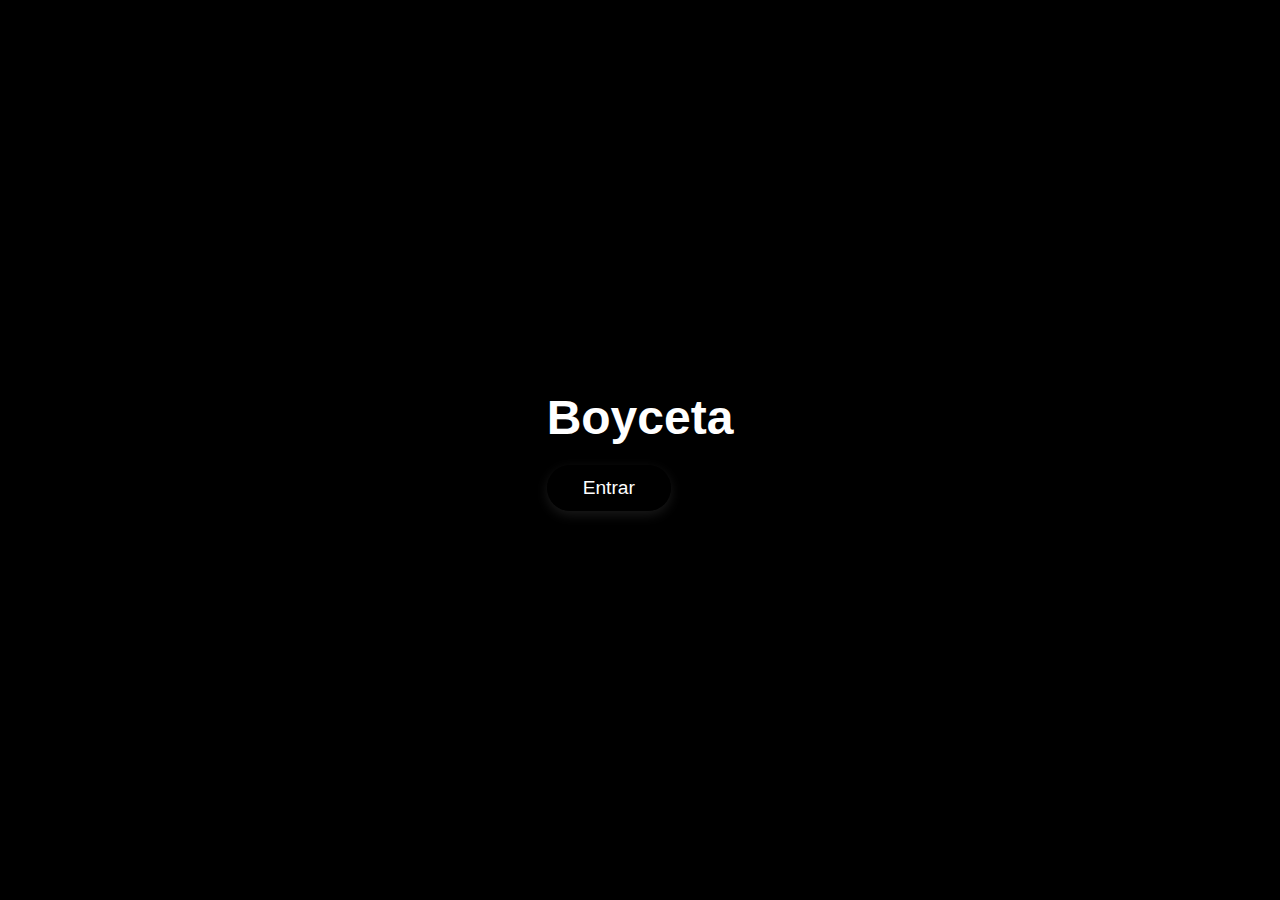
<file: index.html>
<!DOCTYPE html>
<html lang="pt-br">
<head>
  <meta charset="UTF-8" />
  <meta name="viewport" content="width=device-width, initial-scale=1" />
  <title>Bem-vindo</title>
  <link rel="stylesheet" href="Css/index.css" />
</head>
<body>
  <div class="container">
    <h1>Boyceta</h1>
    <a href="home.html" class="btn">Entrar</a>
  </div>
</body>
</html>
</file>
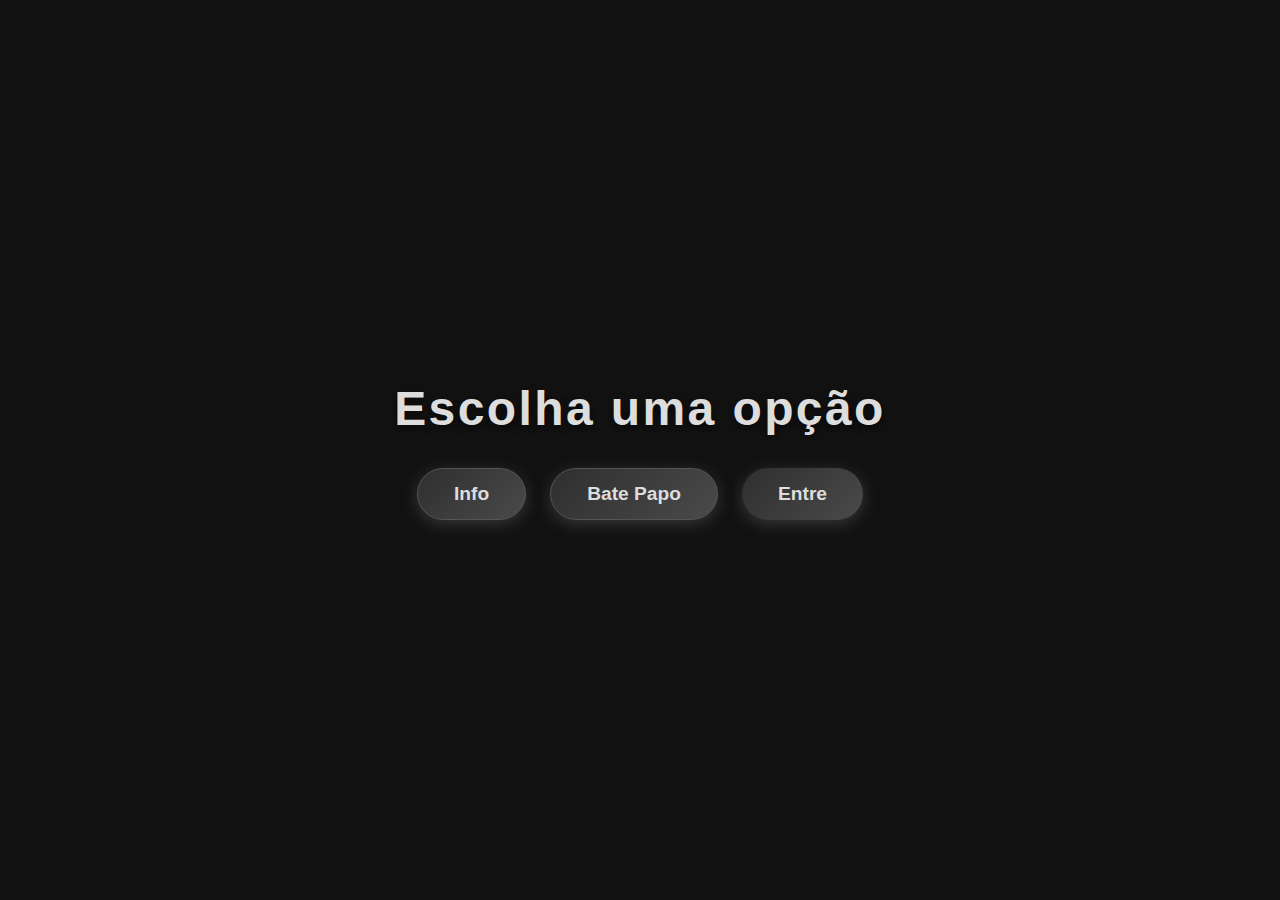
<file: home.html>
<!DOCTYPE html>
<html lang="pt-br">
<head>
    <meta charset="UTF-8" />
    <title>Home</title>
    <link rel="stylesheet" href="Css/home.css"> <!-- CORRETO: "Css" com C maiúsculo -->
    <script src="Js/scipts.js" defer></script> <!-- CORRETO: "js/scripts.js" -->
</head>
<body>
    <h1>Escolha uma opção</h1>
 <div class="buttons">
  <a href="botoes/info.html" class="botao">Info</a>
  <a href="#" onclick="entrarBatePapo(event)" class="botao">Bate Papo</a>
  <button onclick="entrarEntre()" class="botao">Entre</button>
</div>

</html>
</file>
<file: Css/index.css>
/* Reset */
* {
  margin: 0;
  padding: 0;
  box-sizing: border-box;
}

/* Corpo da página */
html, body {
  height: 100%;
  width: 100%;
  background-color: #000;
  display: flex;
  justify-content: center;
  align-items: center;
  font-family: 'Segoe UI', Tahoma, Geneva, Verdana, sans-serif;
  color: #fff;
}

/* Container centralizado */
.conteudo {
  text-align: center;
}

/* Imagem maior */
.imagem {
  max-width: 450px; /* maior */
  width: 90vw;
  height: auto;
  margin-bottom: 20px;
  border-radius: 8px;
  box-shadow: 0 4px 15px rgba(0,0,0,0.5);
}

/* Título */
h1 {
  font-size: 3rem;
  margin-bottom: 20px;
  text-shadow: 0 2px 6px rgba(0,0,0,0.7);
}

/* Botão estilizado */
.btn {
  display: inline-block;
  padding: 12px 36px;
  font-size: 1.2rem;
  color: #fff;
  background: rgba(0,0,0,0.6);
  border-radius: 30px;
  text-decoration: none;
  cursor: pointer;
  transition: background 0.3s ease;
  box-shadow: 0 4px 12px rgba(255,255,255,0.1);
}

.btn:hover {
  background: rgba(255,255,255,0.2);
}
</file>
<file: Css/home.css>
/* Reset básico */
* {
  margin: 0;
  padding: 0;
  box-sizing: border-box;
}

/* Corpo da página */
body {
  min-height: 100vh;
  background: #121212;
  color: #eee;
  font-family: 'Segoe UI', Tahoma, Geneva, Verdana, sans-serif;
  display: flex;
  flex-direction: column;
  justify-content: center;
  align-items: center;
  padding: 20px;
  text-align: center;
}

/* Título */
h1 {
  font-size: 3rem;
  margin-bottom: 2rem;
  text-shadow: 0 3px 10px rgba(0, 0, 0, 0.7);
  letter-spacing: 0.05em;
  color: #ddd;
}

/* Container dos botões */
.buttons {
  display: flex;
  gap: 24px;
  flex-wrap: wrap;
  justify-content: center;
}

/* Estilo comum para links e botões */
.botao {
  display: inline-block;
  padding: 14px 36px;
  font-size: 1.2rem;
  font-weight: 600;
  color: #ddd;
  background: linear-gradient(135deg, #2f2f2f, #4a4a4a);
  border: 1.5px solid #555;
  border-radius: 30px;
  cursor: pointer;
  text-decoration: none;
  box-shadow: 0 4px 15px rgba(70, 70, 70, 0.7);
  transition: background 0.3s ease, box-shadow 0.3s ease, border-color 0.3s ease, color 0.3s ease;
}

/* Hover/foco dos botões */
.botao:hover,
.botao:focus {
  background: linear-gradient(135deg, #555, #777);
  border-color: #aaa;
  box-shadow: 0 6px 20px rgba(170, 170, 170, 0.8);
  color: #fff;
  outline: none;
}

/* Ajustes para <button> se comportar igual ao <a> */
button.botao {
  border: none;
  background: linear-gradient(135deg, #2f2f2f, #4a4a4a);
}

/* Responsividade */
@media (max-width: 480px) {
  h1 {
    font-size: 2.2rem;
    margin-bottom: 1.5rem;
  }

  .buttons {
    flex-direction: column;
    gap: 16px;
  }

  .botao {
    width: 100%;
    padding: 14px;
    font-size: 1.1rem;
  }
}
</file>
